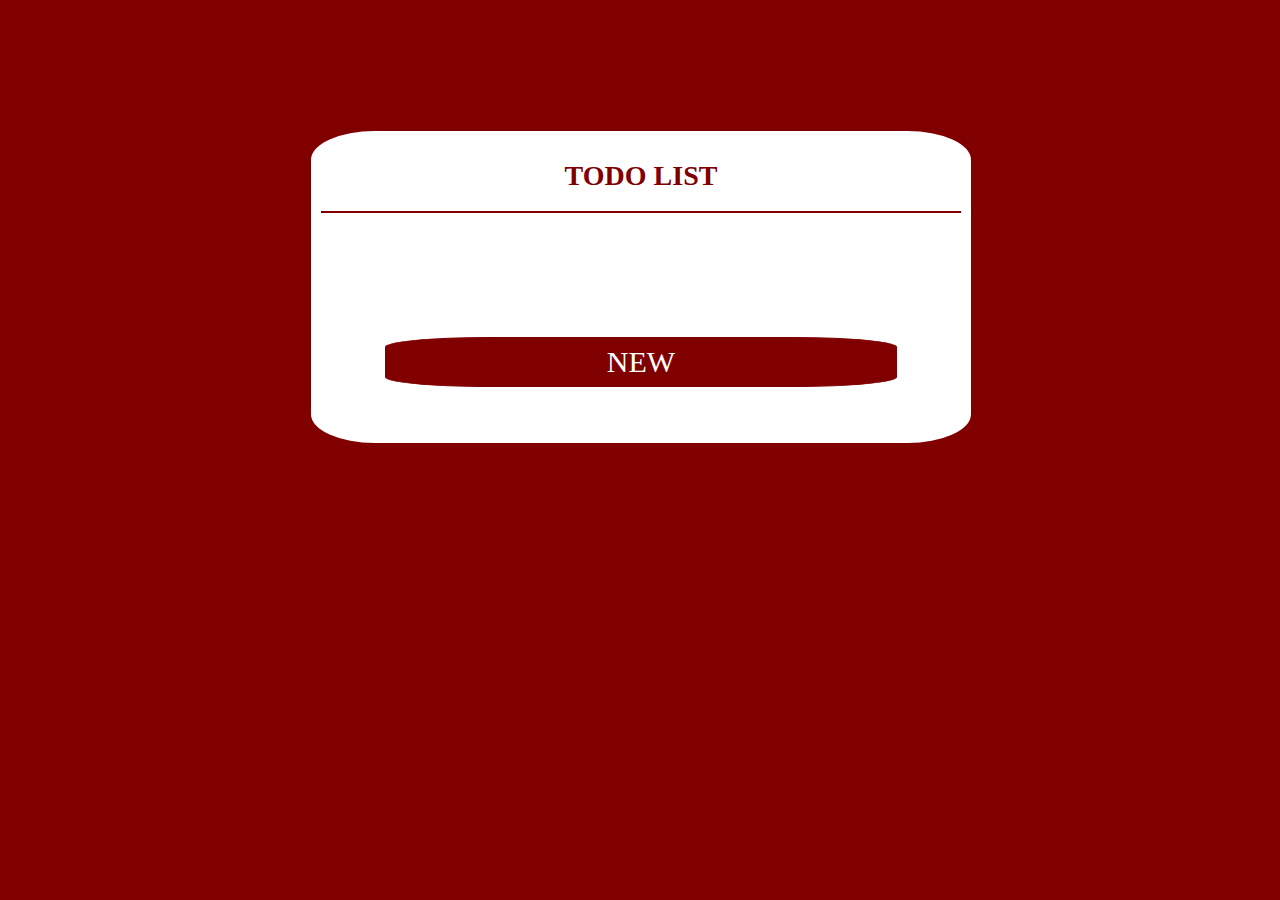
<file: day09/ex02/index.html>
<!DOCTYPE html>
<html lang="en">
<head>
    <meta charset="UTF-8">
    <title>Todo List</title>
    <style>
        body
        {
            background-color: maroon;
            font: 14px "Times New Roman", sans-serif;
            width: 100%;
            color: black;

        }
        h1
        {
            color: maroon;
            text-align: center;
        }
        div.all
        {
            background-color: white;
            margin: 10% auto auto 300px;
            width: 50vw;
            border: 3px solid maroon;
            border-radius: 10%;
            padding: 10px;
        }
        button.new
        {
            display: block;
            width: 100%;
            height: 50px;
            background-color: maroon;
            border: 1px solid maroon;
            border-radius: 20%;
            font: 30px "Times New Roman", sans-serif;
            color: white;
            float: right;
        }
        button:active {
            transform: translateY(5px);
        }
        div.ft_list
        {
            position: center;
            padding: 5%;
            margin: 5% 5% 10% 5%;

        }
        div.todo
        {
            border-bottom:  1px solid maroon;
            text-align: left;
            font-size: 18px;
            padding: 10px 0 10px 0;
        }
    </style>
    <script src="todo.js">
    </script>
</head>
<body>
<div class="all">
    <h1 class="title">TODO LIST</h1>
    <hr color="maroon">
    <p></p>
    <div class="ft_list" id="ft_list">
     <pre>

     </pre>
        <button id="new" name="new" class="new">NEW</button>
    </div>
    <div id="clear" style="clear: right;"></div>
</div>
</body>
</html>
</file>
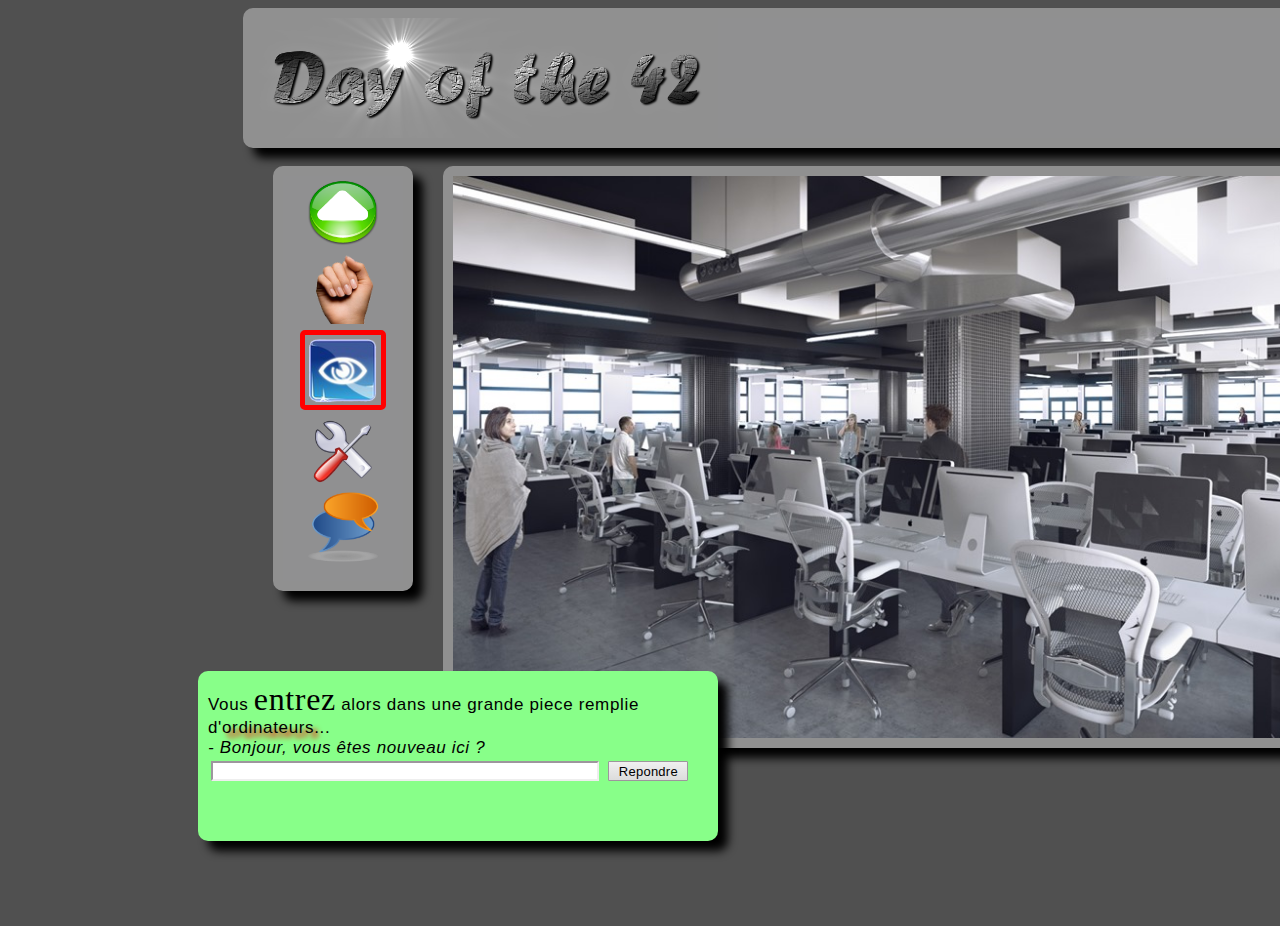
<file: day00/ex02/doft.html>
<!DOCTYPE html>
<html lang="en">
<head>
    <meta charset="UTF-8">
    <title>Day of the 42</title>
    <link rel="stylesheet" type="text/css" href="doft.css">
</head>
<div class="top">
    <img id="top_image" src="resources/day_of_the_42.png">
    <img id="loupe" src="resources/loupe.png" alt="Search" title="Search">
    <a href="http://www.disney.com">
        <img class="small" src="resources/reload.png" title="Start from the beginning" alt="Start from the beginning" >
    </a>
    <a href="http://www.relaischateaux.com">
        <img class="small" src="resources/close.gif" style="margin-top: 80px;" title="Disconnect" alt="Disconnect">
    </a>
</div>
<br>
<div class="wrap">
    <div class="left">
        <img class="icon" src="resources/arrow.png" alt="Advance" title="Advance">
        <img class="icon" src="resources/main.png" alt="Take" title="Take">
        <img class="look" src="resources/oeil.png" alt="Look" title="Look">
        <img class="icon" src="resources/outil.png" alt="Use" title="Use">
        <img class="icon" src="resources/chat-icon.png" alt="Speak" title="Speak">
    </div>
    <div class="main">
        <img id="main_image" src="resources/cluster.jpg"
             alt="Cluster" title="Cluster"
             usemap="#clustermap">
        <map name="clustermap">
            <area shape="circle"
                  coords="375,395,70"
                  href="http://www.ikea.com" alt="IKEA" title="IKEA">
            <area shape="circle"
                  coords="895,400,80"
                  href="http://www.apple.com" alt="Apple" title="Apple">
        </map>
    </div>
    <div class="right">
        <img id="book" src="resources/book.png" alt="F.A.O." title="F.A.O.">
        <img id="towel" src="resources/towel.png" alt="Support"
             title="Support">
        <div class="brick">
        </div>
    </div>
    <div class="form">
        <div style="margin-left: 10px; margin-top: 10px;">
            <p>Vous </p><h2>entrez</h2><p> alors dans une grande piece remplie</p>
            <p>d'</p><h3>ordinateurs</h3><p>...</p>
            <p><br><i> - Bonjour, vous êtes nouveau ici ?</i></p>
        </div>
        <form>
            <input type="text" name="field" title="Type your message here">
            <input type="submit" name="send" title="Send message" value="Repondre">
        </form>
    </div>
</div>
</body>
</html>
</file>
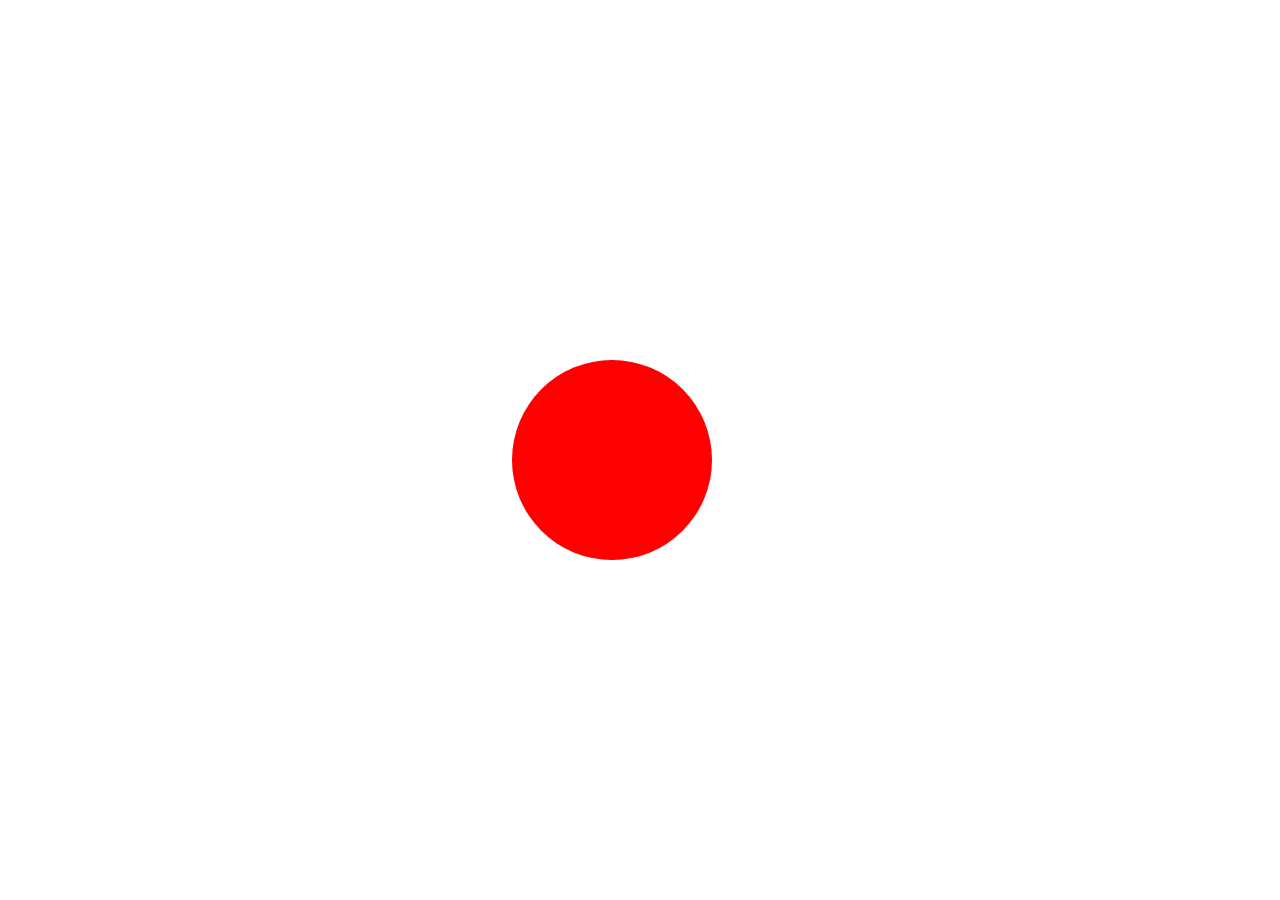
<file: day09/ex00/balloon.html>
<!DOCTYPE html>
<html lang="en">
<head>
    <meta charset="UTF-8">
    <title>balloon</title>
    <style>
        div.balloon
        {
            position: absolute;
            height: 200px;
            width: 200px;
            background-color: red;
            border-radius: 50%;
            top: 40%;
            left: 40%;
        }
    </style>
    <script>
        var color = {0: 'red', 1: 'green', 2: "blue"};
        var colorid = 0;
        var size = 200;
        var balloon;

        window.onload = function () {
            balloon = document.querySelector('#balloon');
            balloon.addEventListener("click", click);
            balloon.addEventListener("mouseleave", mouse);
        }
        function click() {
            size += 10;
            if (size > 420)
            {
                size = 200;
                colorid = 0;
            }
            colorid++;
            if (colorid > 2)
                colorid = 0;
            balloon_up();
        }

        function mouse() {
            size -= 5;
            if (size < 200)
                size = 200;
            colorid--;
            if (colorid < 0)
                colorid = 2;
            balloon_up();
        }
        function balloon_up() {
            balloon.style.width = size + 'px';
            balloon.style.height = size + 'px';
            balloon.style.backgroundColor = color[colorid];
        }
    </script>
</head>
<body>
    <div class="balloon" id="balloon"></div>
</body>
</html>
</file>
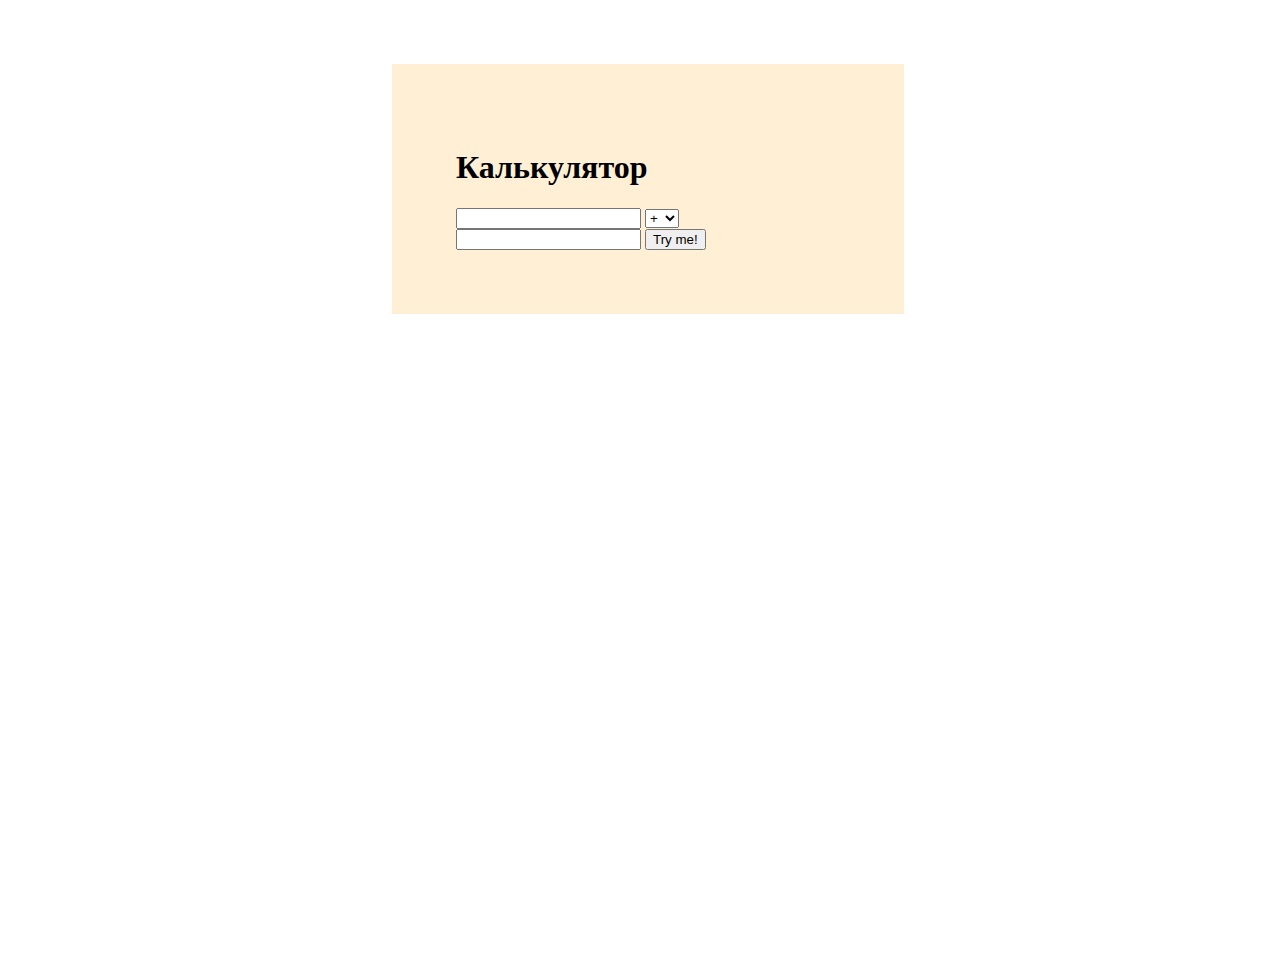
<file: day09/ex01/calc.html>
<!DOCTYPE html>
<html lang="en">
<head>
    <meta charset="UTF-8">
    <title>calc</title>
    <style>
        div.calc
        {
            padding: 5%;
            margin: 5% 30% 30% 30%;
            background-color: papayawhip;
        }
        div.ot
        {
            width: 100vw;
            height: 100vh;
        }
    </style>
    <script>
        var a;
        var b;
        var sign;
        var calc;

        window.onload = function () {
            setInterval("alert('Please, use me..')", 30000)
            a = document.getElementById("a");
            b = document.getElementById("b");
            sign = document.getElementById("sign");
            calc = document.getElementById("calc");
            calc.addEventListener("submit", res);
        };


        function res() {
            event.preventDefault();
            var a1 = Number(a.value);
            var b2 = Number(b.value);
            if (!isint(a1) || !isint(b2))
            {
                alert("Error :(");
                return ;
            }
            if (!notnull(a1, b2))
            {
                alert("Error :(");
                return ;
            }
            switch (sign.value) {
                case ("+"):
                    view(a1 + b2);
                    break;
                case ("-"):
                    view(a1 - b2);
                    break;
                case ("*"):
                    view(a1 * b2);
                    break;
                case ("/"):
                    if (b2 == 0)
                        view("It’s over 9000!");
                    else
                        view(a1 / b2);
                    break;
                case ("%"):
                    if (b2 == 0)
                        view("It’s over 9000!");
                    else
                        view(a1 % b2);
                    break;
                default:
                    view("Error :(");
            }
        }

        function isint(value) {
            return (!isNaN(value) && parseInt(Number(value)) == value &&
                !isNaN(parseInt(value, 10)));
        }
        function notnull(a1, b2) {
            if (a1 < 0 || b2 < 0)
                return false;
            return true;
        }

        function view(value) {
            console.log(value);
            alert(value);
        }
    </script>
</head>
<body>
    <div class="ot">
        <div class="calc">
            <h1>Калькулятор</h1>
            <form action="" id="calc">
                <input type="text" id="a" value="">
                <select id="sign">
                    <option value="+">+</option>
                    <option value="-">-</option>
                    <option value="*">*</option>
                    <option value="/">/</option>
                    <option value="%">%</option>
                </select>
                <input type="text" id="b" value="">
                <input type="submit" value="Try me!">
            </form>
        </div>
    </div>
</body>
</html>
</file>
<file: day00/ex02/doft.css>
body {
    position: relative;
    min-width: 1890px;
    min-height: 910px;
    color: black;
    background-color: #505050;
}
.top {
    width: 1400px;
    height: 120px;
    border: 10px;
    border-style: solid;
    border-color: #909090;
    color: black;
    background-color: #909091;
    border-radius: 10px;
    box-shadow: 10px 10px 10px black;
    display: block;
    margin-left: auto;
    margin-right: auto;
}

.wrap {
    position: relative;
    width: 1360px;
    margin-left: auto;
    margin-right: auto;
    text-align: center;
}

.left {
    width: 120px;
    height: 405px;
    border: 10px;
    border-style: solid;
    border-color: #909090;
    color: black;
    background-color: #909091;
    border-radius: 10px;
    box-shadow: 10px 10px 10px black;
    display: block;
    float: left;
}

.main {
    width: 1000px;
    height: 562px;
    border: 10px;
    border-style: solid;
    border-color: #909090;
    color: black;
    background-color: #909091;
    border-radius: 10px;
    box-shadow: 10px 10px 10px black;
    display: block;
    margin-left: 30px;
    float: left;
}

.right {
    width: 120px;
    height: 405px;
    border: 10px;
    border-style: solid;
    border-color: #909090;
    color: black;
    background-color: #909091;
    border-radius: 10px;
    box-shadow: 10px 10px 10px black;
    display: block;
    float: left;
    margin-left: 30px;
}

.icon {
    height: 70px;
    margin-top: 2px;
}

.brick {
    height: 70px;
    width: 120px;
    background-image: url(resources/brick.jpg);
    background-repeat: repeat;
}

.small {
    height: 20px;
    width: 20px;
    float: right;
}

#top_image {
    height: 120px;
    float: left;
}

#loupe {
    margin-left: 659px;
    float: left;
}

#main_image {
    width: 1000px;
    height: 562px;
}

.look {
    height: 70px;
    margin-top: 2px;
    border-style: solid;
    border-radius: 5px;
    border-color: red;
    border-width: 5px;
}

#towel {
    width: 70px;
    margin-top: 2px;
}

#book {
    width: 70px;
    margin-top: 2px;
}

.form {
    width: 520px;
    height: 170px;
    border: 0px;
    border-style: solid;
    color: black;
    background-color: #88FF89;
    border-radius: 10px;
    box-shadow: 10px 10px 10px black;
    display: block;
    margin-left: -75px;
    margin-top: 505px;
    z-index: 10;
    position: absolute;
    font-family: sans-serif;
    letter-spacing: 0.65px;
    font-size: 17px;
    text-align: left;

}
.form p {
    display: inline;
}
.form h2 {
    display: inline;
    font-family: Georgia, serif;
    font-size: 32px;
    font-weight: lighter;
}

.form h3 {
    font-family: sans-serif;
    letter-spacing: 0.65px;
    font-size: 17px;
    text-align: left;
    text-shadow: 5px 5px 5px red;
    display: inline;
    font-weight: normal;
}

.form input[type=text] {
    width: 380px;
    height: 14px;
    margin-left: 13px;
    margin-top: 3px;
    border: 2px solid;
    border-bottom-color: #eeeeee;
    border-right-color: #eeeeee;
    border-left-color: #9d969d;
    border-top-color: #9d969d;
}

.form input[type=submit] {
    width: 80px;
    height: 20px;
    margin-left: 4px;
    margin-bottom: 0;
    border-radius: 1px;
    text-align: center;
    font-size: 13px;
    letter-spacing: 0.25px;
    background: linear-gradient(#f0f0f0, #dcdcdc);
    border: solid #9d969d 1px;
}
</file>
